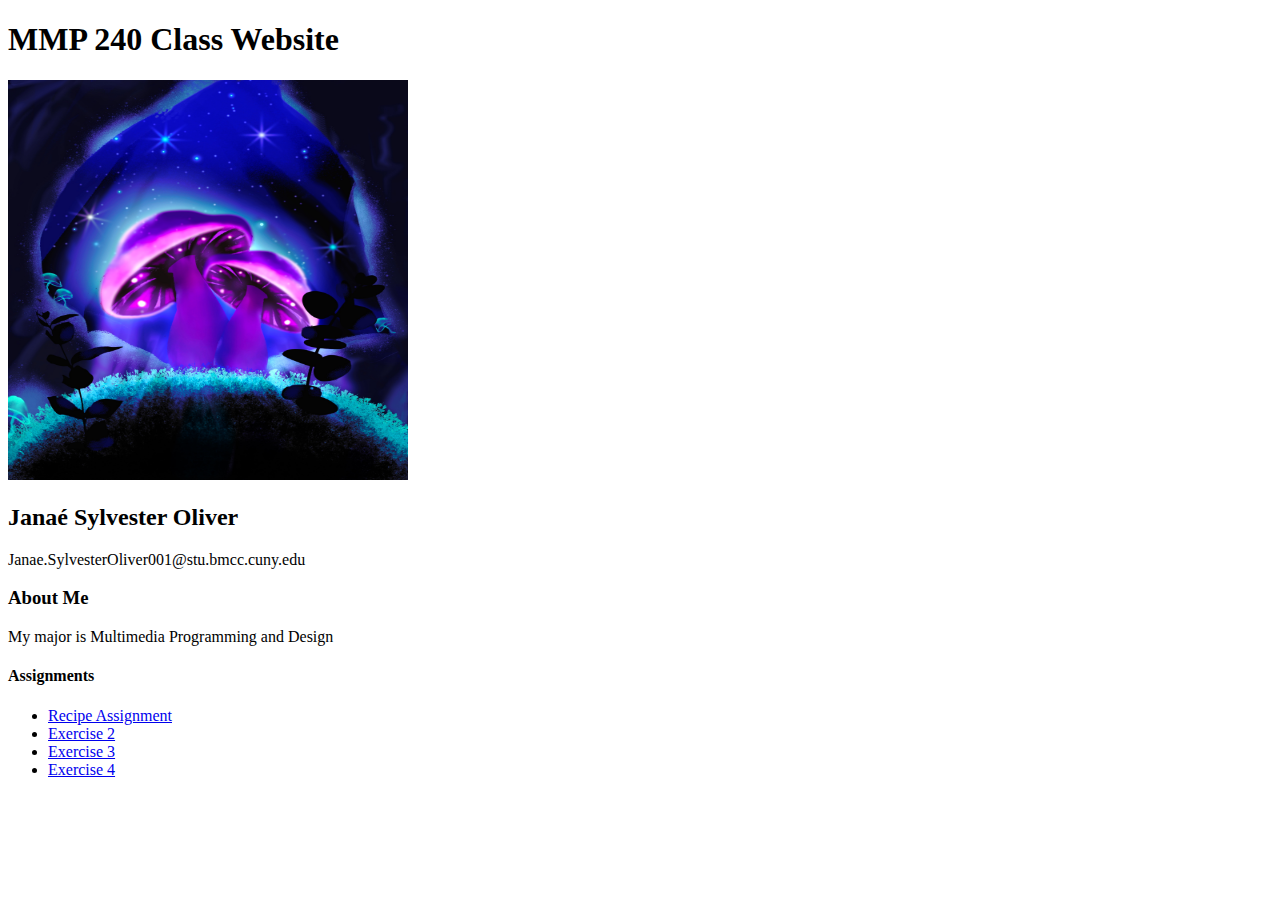
<file: index.html>
<!DOCTYPE html>

<html>
  <head>
    <meta charset= " UTF-8" >
    <meta name= "viewport" content= "width=device-width, intial-scale=1.0">
  </head>
 
    <body>
        <h1>MMP 240 Class Website</h1>
        <img src = "MyArt.jpg" alt = "art" width = "400px" height = "400px">
        <h2>Janaé Sylvester Oliver</h2>
        <a>Janae.SylvesterOliver001@stu.bmcc.cuny.edu</a>

        <h3>About Me</h3>
        <p>My major is Multimedia Programming and Design</p>


        <h4>Assignments</h4>
        <ul>
           <li> <a href="recipe.html"> Recipe Assignment </a> </li>
           <li><a href="ex2.html"> Exercise 2 </a> </li>
           <li><a href="ex3.html"> Exercise 3 </a> </li>
           <li><a href="ex4.html"> Exercise 4 </a> </li>
          
        </ul>
       
    
    </body>

  
</html>
</file>
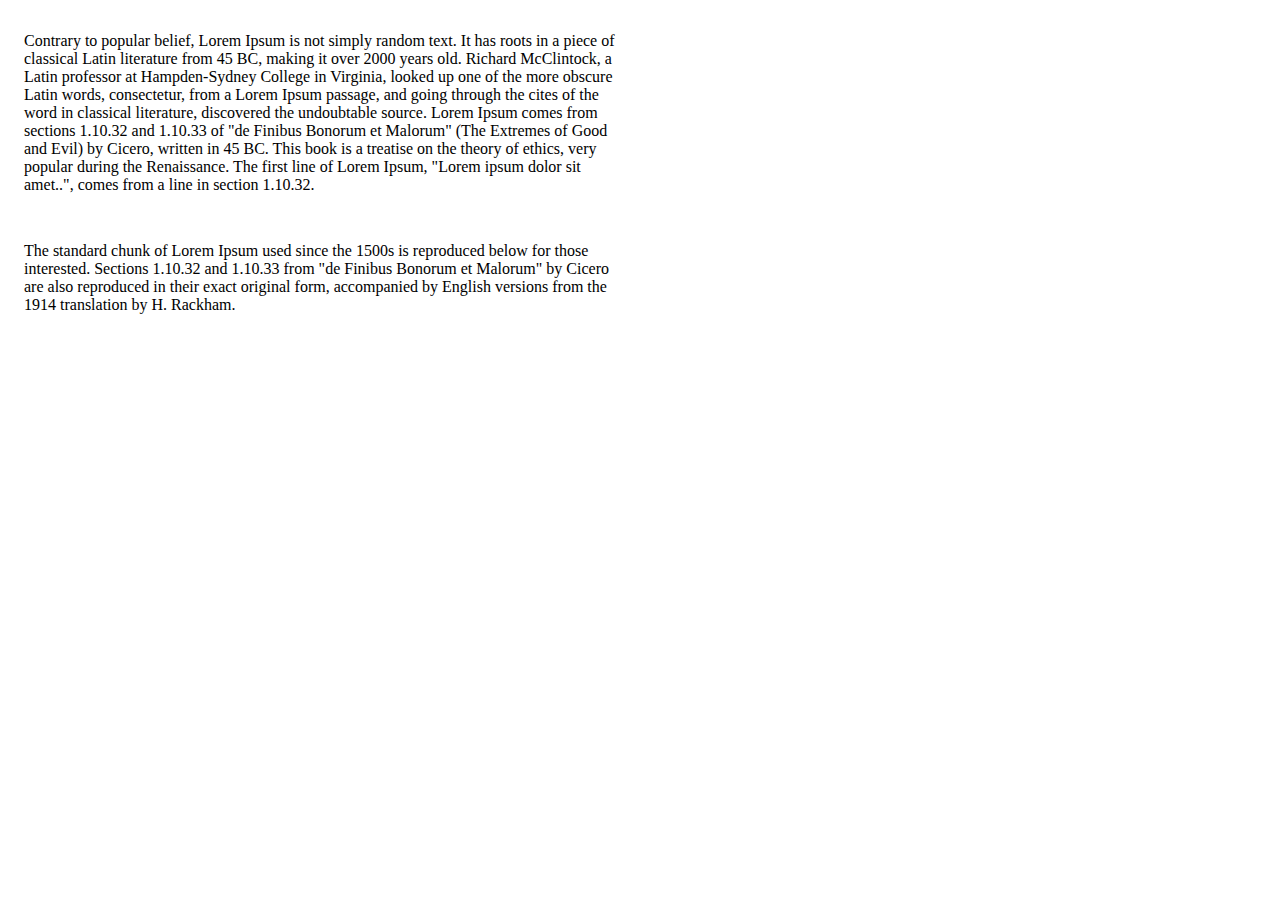
<file: ex3.html>
<!DOCTYPE html>
<html>
  <head>
    <meta charset="utf-8">
    <title>Exercise 3</title>

    <style>
      
    /* Type CSS code here */
      body{ 
        width:640px 
          }
      p{
      border: solid 3px rgb(71,195,178)
      margin-bottom: 2em;
      padding: 1em;
      }
        

      
    </style>

  </head>
  <body>
    <p>
      Contrary to popular belief, Lorem Ipsum is not simply random text. It has roots in a piece of classical Latin literature from 45 BC, making it over 2000 years old. Richard McClintock, a Latin professor at Hampden-Sydney College in Virginia, looked up one of the more obscure Latin words, consectetur, from a Lorem Ipsum passage, and going through the cites of the word in classical literature, discovered the undoubtable source. Lorem Ipsum comes from sections 1.10.32 and 1.10.33 of "de Finibus Bonorum et Malorum" (The Extremes of Good and Evil) by Cicero, written in 45 BC. This book is a treatise on the theory of ethics, very popular during the Renaissance. The first line of Lorem Ipsum, "Lorem ipsum dolor sit amet..", comes from a line in section 1.10.32.
    </p>
    <p>
      The standard chunk of Lorem Ipsum used since the 1500s is reproduced below for those interested. Sections 1.10.32 and 1.10.33 from "de Finibus Bonorum et Malorum" by Cicero are also reproduced in their exact original form, accompanied by English versions from the 1914 translation by H. Rackham.
    </p>
  </body>
</html>
</file>
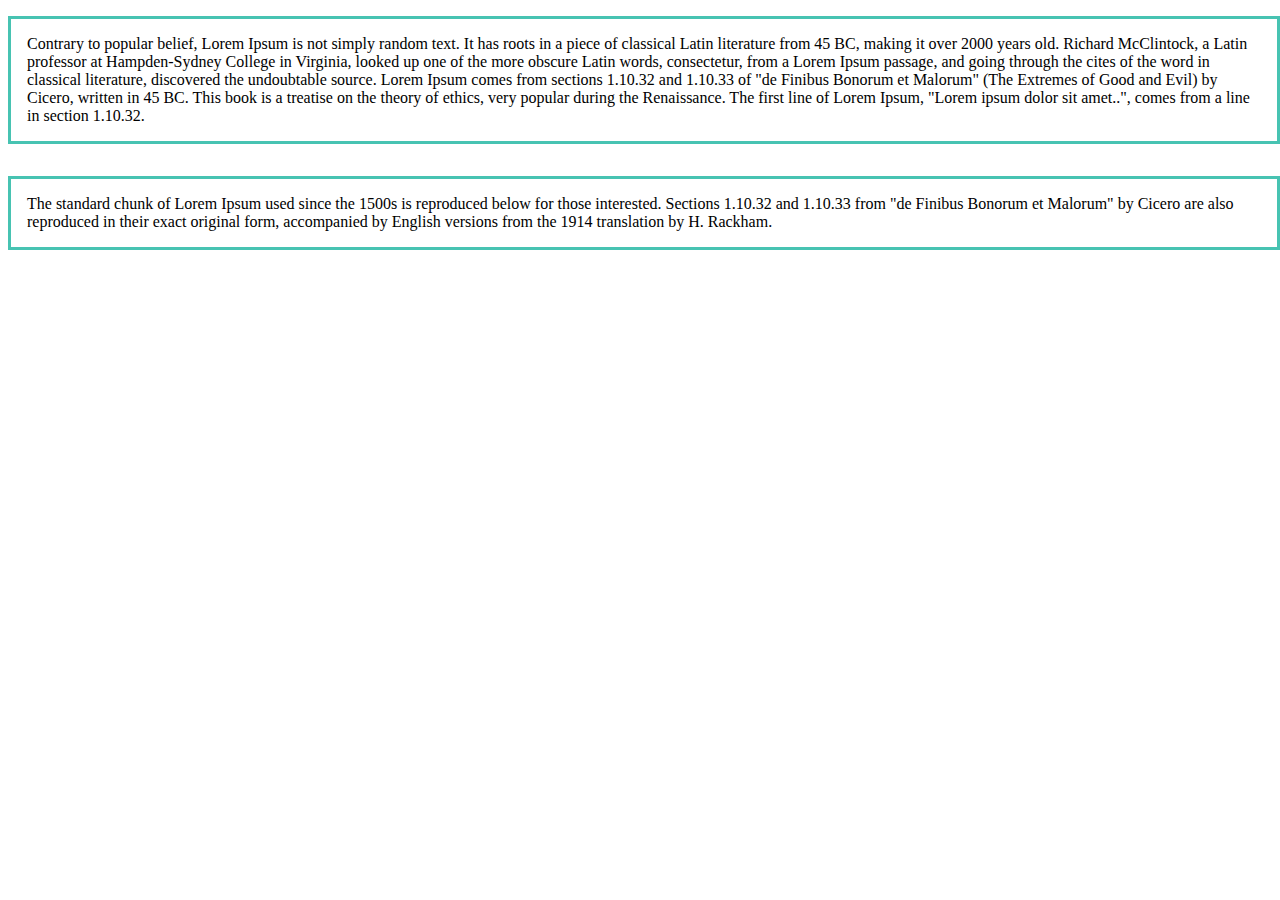
<file: ex4.html>
<!DOCTYPE html>
<html>
  <head>
    <meta charset="utf-8">
    <title>Exercise 3</title>

    <style>
      
    /* Type CSS code here */
      body{ 
        width:640px 
        margin-left:auto;
        margin-right:auto;
          }
      p{
      border: solid 3px rgb(71,195,178);
      margin-bottom: 2em;
      padding: 1em;
      }
        

      
    </style>

  </head>
  <body>
    <p>
      Contrary to popular belief, Lorem Ipsum is not simply random text. It has roots in a piece of classical Latin literature from 45 BC, making it over 2000 years old. Richard McClintock, a Latin professor at Hampden-Sydney College in Virginia, looked up one of the more obscure Latin words, consectetur, from a Lorem Ipsum passage, and going through the cites of the word in classical literature, discovered the undoubtable source. Lorem Ipsum comes from sections 1.10.32 and 1.10.33 of "de Finibus Bonorum et Malorum" (The Extremes of Good and Evil) by Cicero, written in 45 BC. This book is a treatise on the theory of ethics, very popular during the Renaissance. The first line of Lorem Ipsum, "Lorem ipsum dolor sit amet..", comes from a line in section 1.10.32.
    </p>
    <p>
      The standard chunk of Lorem Ipsum used since the 1500s is reproduced below for those interested. Sections 1.10.32 and 1.10.33 from "de Finibus Bonorum et Malorum" by Cicero are also reproduced in their exact original form, accompanied by English versions from the 1914 translation by H. Rackham.
    </p>
  </body>
</html>
</file>
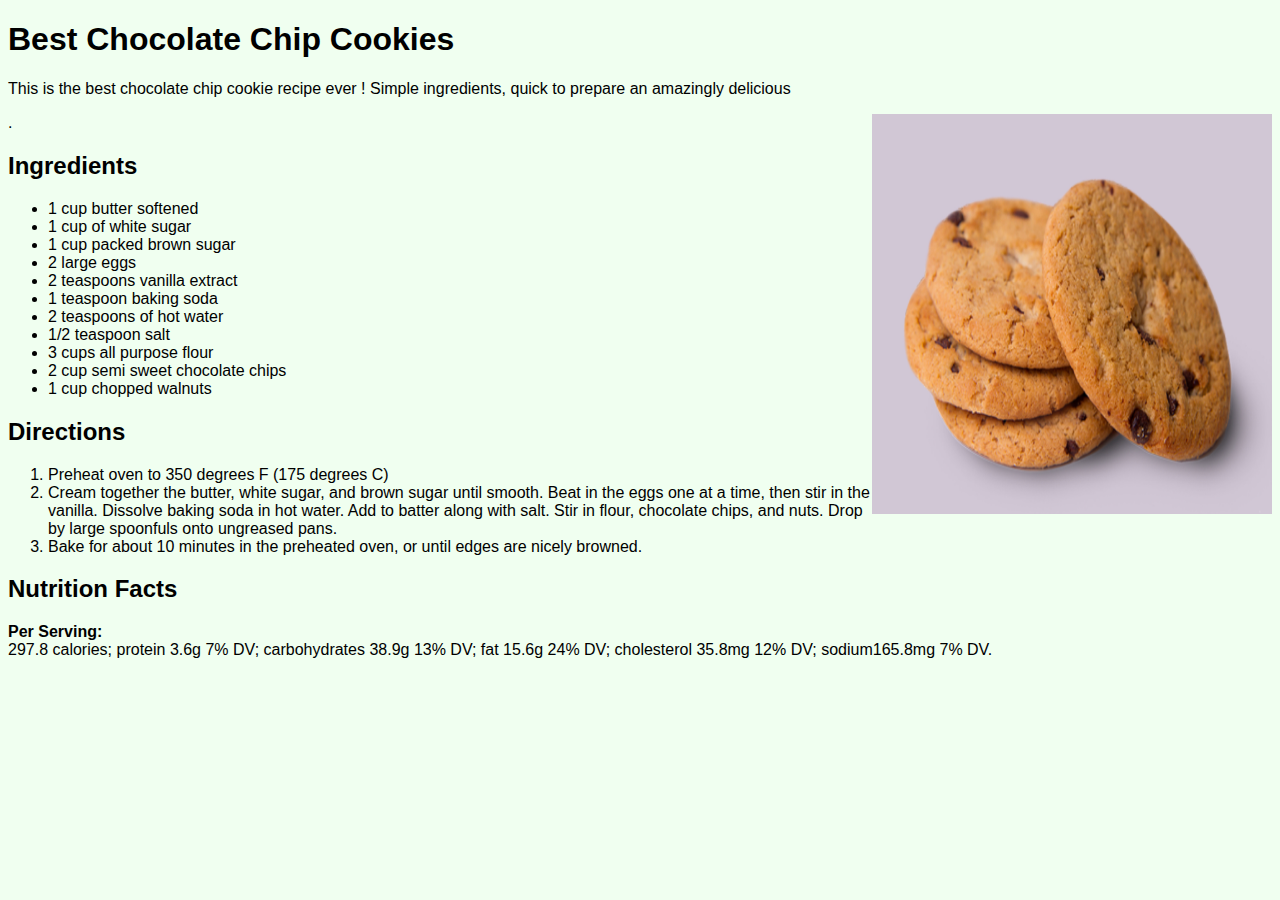
<file: recipe.html>
<!DOCTYPE html>
<html>
  <head>
    <meta charset "utf-8">
    <title>Chocolate Chip Cookies Recipe</title>
    <link rel="stylesheet" href="style.css">
  </head>
   <body>
    <h1>Best Chocolate Chip Cookies</h1>
    <p>This is the best chocolate chip cookie recipe ever ! Simple ingredients, quick to prepare an amazingly delicious </p>.
    <img src = "IMG_1216.jpeg" alt = "cookies" width = "400px" height = "400px">
   <h2>Ingredients </h2>
     <ul>
      <li>1 cup butter softened</li>
      <li>1 cup of white sugar</li>
      <li>1 cup packed brown sugar</li>  
      <li>2 large eggs</li>
      <li>2 teaspoons vanilla extract</li>
      <li>1 teaspoon baking soda</li>
      <li>2 teaspoons of hot water</li>
      <li>1/2 teaspoon salt</li>
      <li>3 cups all purpose flour</li>
      <li>2 cup semi sweet chocolate chips</li> 
      <li>1 cup chopped walnuts</li>
     </ul>
     <div>
     <h2> Directions </h2>
     <ol>
      <li> Preheat oven to 350 degrees F (175 degrees C)</li>
      <li> Cream together the butter, white sugar, and brown sugar until smooth. Beat in the eggs one at a time, then stir in the vanilla.
           Dissolve baking soda in hot water. Add to batter along with salt. Stir in flour, chocolate chips, and nuts. Drop by large
           spoonfuls onto ungreased pans.</li>
      <li> Bake for about 10 minutes in the preheated oven, or until edges are nicely browned. </li>
     </ol>
   <h2>  Nutrition Facts </h2>
  <p> <strong>Per Serving:</strong><br>
   297.8 calories; protein 3.6g 7% DV; carbohydrates 38.9g 13% DV; fat 15.6g 24% DV; cholesterol 35.8mg 12% DV; sodium165.8mg 7% DV. </p>
     </div>
   </body> 
</html>
</file>
<file: style.css>
<style>
@import url('https://fonts.googleapis.com/css2?family=ADLaM+Display&display=swap');
</style>

h1{
  text-align: center;
  font-family: 'ADLaM Display', cursive;
  font-size: 36px;
  color: darkmagenta;
}

body{
    background-color:honeydew;
    font-family: ' Trebuchet MS',sans-serif;
    font-size: 1rem;
}

img{
  float:right;
}
</file>
